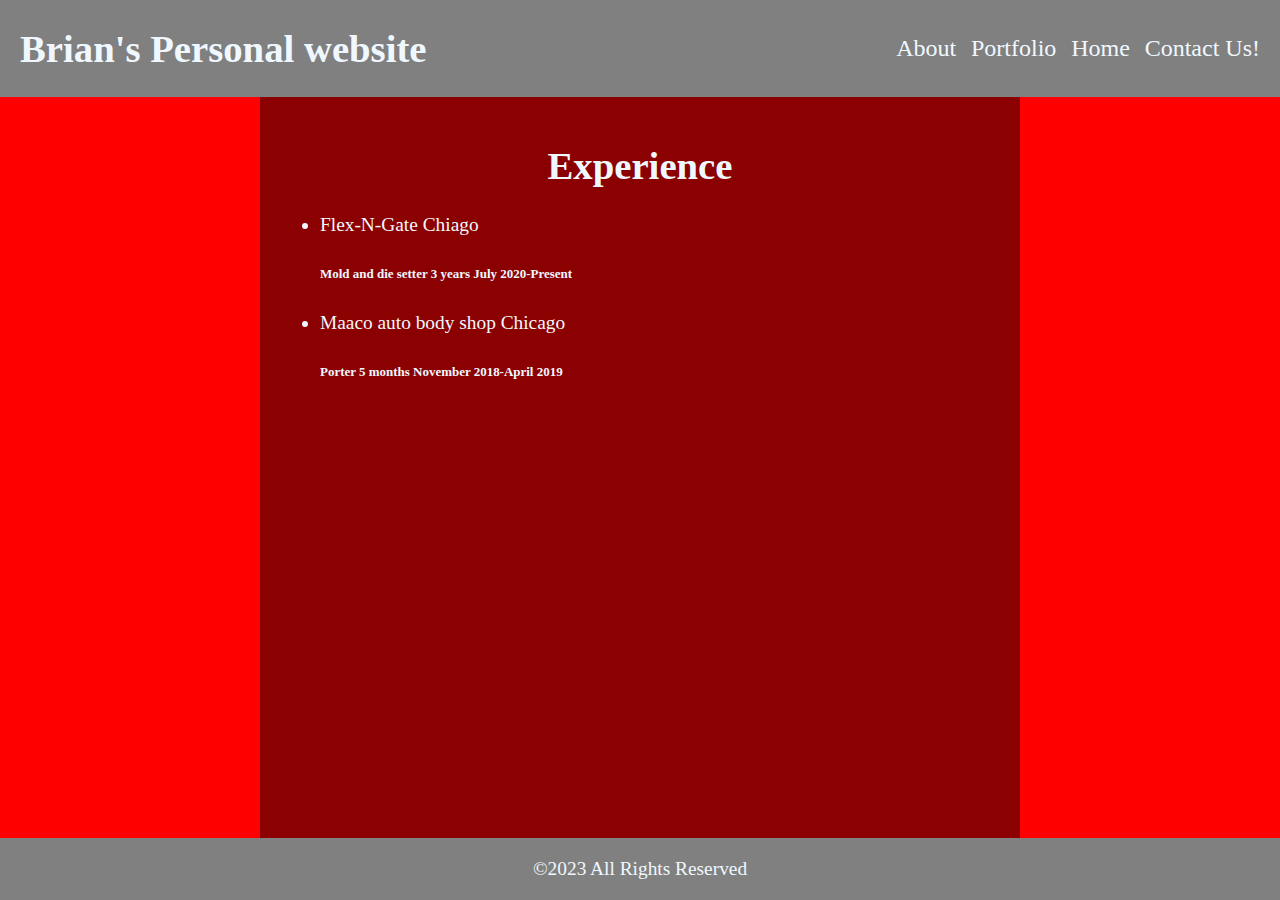
<file: portfolio.html>
<!DOCTYPE html>
<html lang="en">
<head>
    <meta charset="UTF-8">
    <meta http-equiv="X-UA-Compatible" content="IE=edge">
    <meta name="viewport" content="width=device-width, initial-scale=1.0">
<link rel="stylesheet" href="style.css">
    <script src="javascript.js"></script>
    <title>Brian's Personal website</title>
</head>
<body class="holy-grail">
    <header class="nav">
        <h1>Brian's Personal website</h1>
        <div class="links">
            <a href="./about.html">About</a>
            <a href="./portfolio.html">Portfolio</a>
            <a href="./index.html">Home</a>
            <a href="./forms.html">Contact Us!</a>
      </div>
    </header>      
    <div class="holy-grail-body">
        <section class="holy-grail-content">
            <H1>Experience</H1>
             <ul>
                <li>Flex-N-Gate Chiago</li>
                    <h6>Mold and die setter 3 years July 2020-Present</h6>
                <li>Maaco auto body shop Chicago 
                    <h6>Porter 5 months November 2018-April 2019</h6>
                </li>
            </ul> 
        </section>

        <div class="holy-grail-sidebar-1 hg-sidebar"></div>
            
        <div class="holy-grail-sidebar-2 hg-sidebar"></div>
        
    </div>
    <footer>&copy;2023 All Rights Reserved</footer>   
</body>
</html>
</file>
<file: style.css>
*{
    box-sizing: border-box;
} 

html, 
body {
    margin: 0;
    font-size: 1.1em;
    text-align: center;
    color:aliceblue
}

.holy-grail header{
    padding: 0 20px;  
}

.holy-grail footer,
.hg-sidebar,
.holy-grail-content {
    padding: 20px;
}

.holy-grail header, 
.holy-grail footer {
    background-color: gray;
}

.hg-sidebar {
    background-color: red;
}
.holy-grail-content {
    background-color: darkred;
} 

a {
    color: aliceblue;
    text-decoration: none;
    font-size: x-large;
    padding-left: 10px;
}

.nav {
    display: flex;
    justify-content: space-between;
    align-items: center;
}

/*
FLEX
Make body atleast 100% height
*/

.holy-grail {
    min-height: 100vh;
}

/*
Flex value is 1 1 auto to make body shrinkable and extensible
*/

.holy-grail, .holy-grail-body {
    display: flex;
    flex: 1 1 auto;
    flex-direction: column;
} 

/* Content body item is made extensible too. */ 

.holy-grail-content {
    flex: 1 1 auto;
}

/*
Put the first side bar before content
*/

.holy-grail-sidebar-1 {
    order: -1;
}

/* Bigger screen */

@media (min-width: 768px) {
    .holy-grail-body {
        flex-direction: row;
    } 

    .hg-sidebar {
flex: 0 0 260px
    }
}

section {
    font-style: bold;
} 

li {
    text-align: left;
}

h6 {
    text-align: left;
}
</file>
